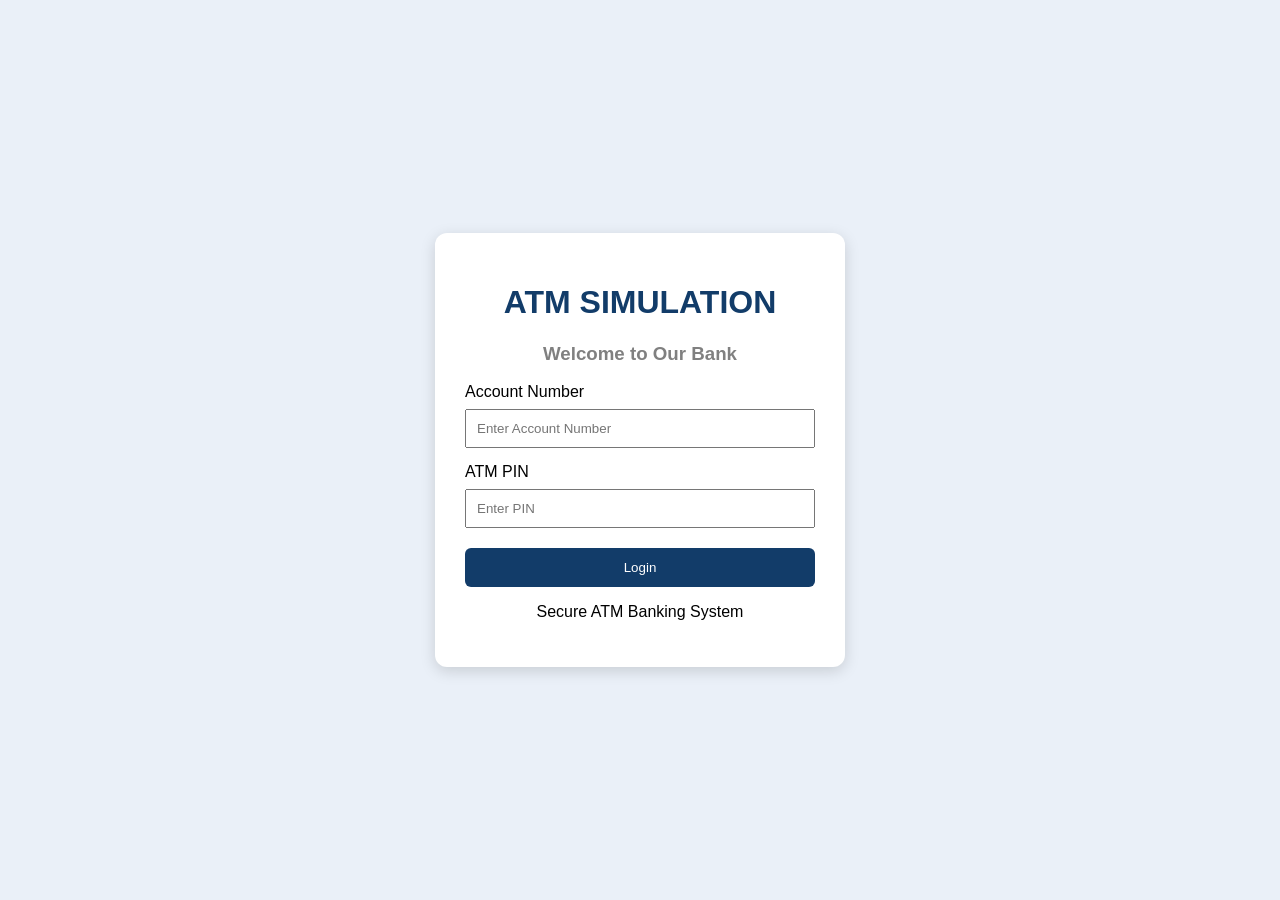
<file: ATM_PROJECT/index.html>
<!DOCTYPE html>
<html>
<head>
    <title>ATM Simulation System</title>
    <link rel="stylesheet" href="style.css">
</head>

<body>

    <div class="login-box">

    <h1>ATM SIMULATION</h1>
    <h3>Welcome to Our Bank</h3>

    <label>Account Number</label>
    <input type="text" id="account"
           placeholder="Enter Account Number">

    <label>ATM PIN</label>
    <input type="password" id="pin"
           placeholder="Enter PIN">

    <button type="button" onclick="login()">Login</button>

    <p>Secure ATM Banking System</p>

</div>

<script src="script.js"></script>
</file>
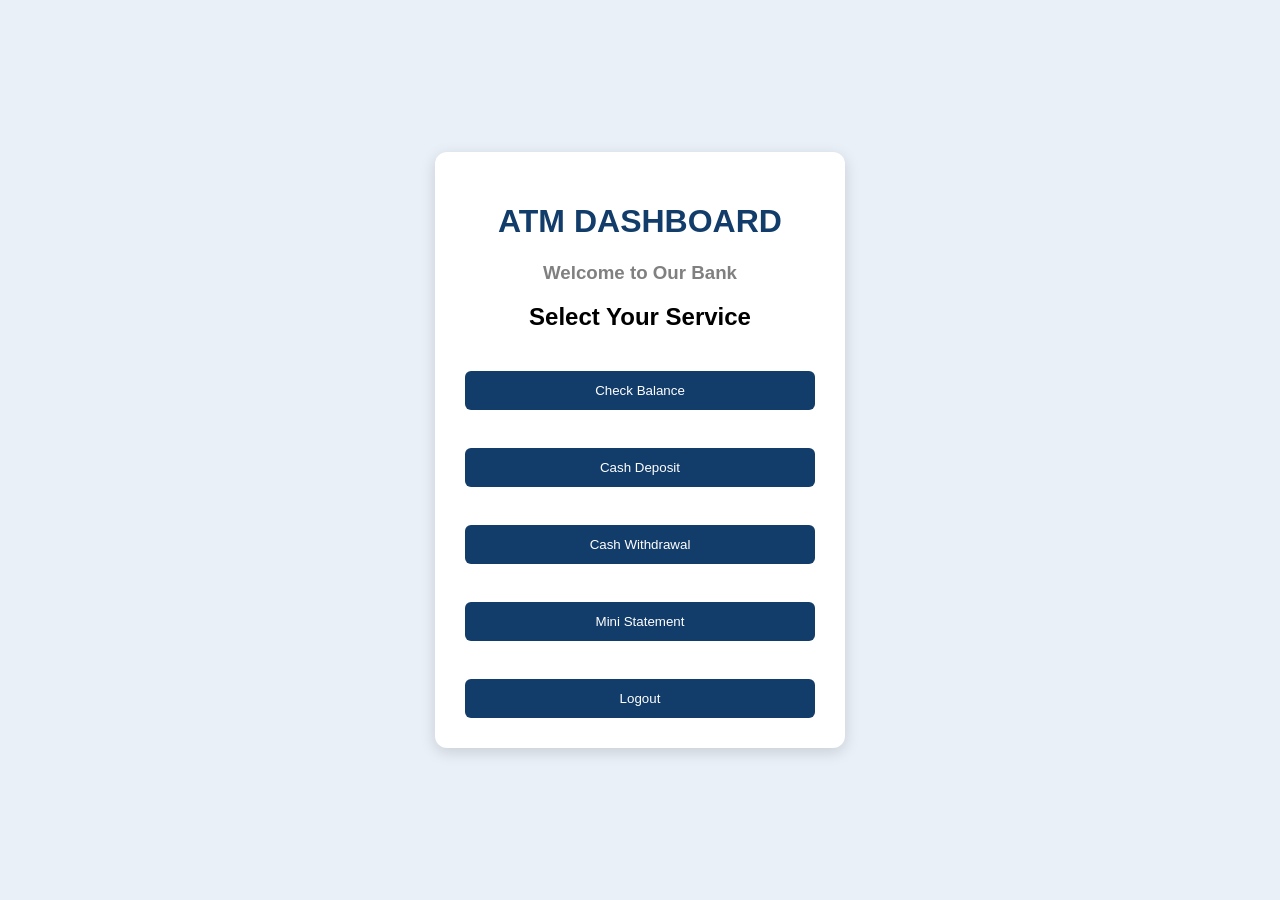
<file: ATM_PROJECT/dashboard.html>
<!DOCTYPE html>
<html>
<head>
    <title>ATM Dashboard</title>
    <link rel="stylesheet" href="style.css">
</head>

<body>

<div class="login-box">

    <h1>ATM DASHBOARD</h1>
    <h3>Welcome to Our Bank</h3>

    <h2>Select Your Service</h2>

    <button onclick="checkBalance()">Check Balance</button>

    <br><br>

    <button onclick="deposit()">Cash Deposit</button>

    <br><br>

    <button onclick="withdraw()">Cash Withdrawal</button>

    <br><br>

    <button onclick="miniStatement()">Mini Statement</button>

    <br><br>

    <button onclick="logout()">Logout</button>

</div>
<script src="./dashboard.js"></script>

</body>
</html>
</file>
<file: ATM_PROJECT/style.css>
body {
    font-family: Arial, sans-serif;
    background-color: #eaf0f8;
    display: flex;
    justify-content: center;
    align-items: center;
    height: 100vh;
    margin: 0;
}

.login-box {
    background-color: white;
    width: 350px;
    padding: 30px;
    border-radius: 12px;
    box-shadow: 0 4px 15px rgba(0,0,0,0.15);
    text-align: center;
}

h1 {
    color: #123c69;
}

h3 {
    color: gray;
}

label {
    display: block;
    text-align: left;
    margin-top: 15px;
}

input {
    width: 100%;
    padding: 10px;
    margin-top: 8px;
    box-sizing: border-box;
}

button {
    width: 100%;
    padding: 12px;
    margin-top: 20px;
    background-color: #123c69;
    color: white;
    border: none;
    border-radius: 6px;
    cursor: pointer;
}

button:hover {
    background-color: #1d5b96;
}
</file>
